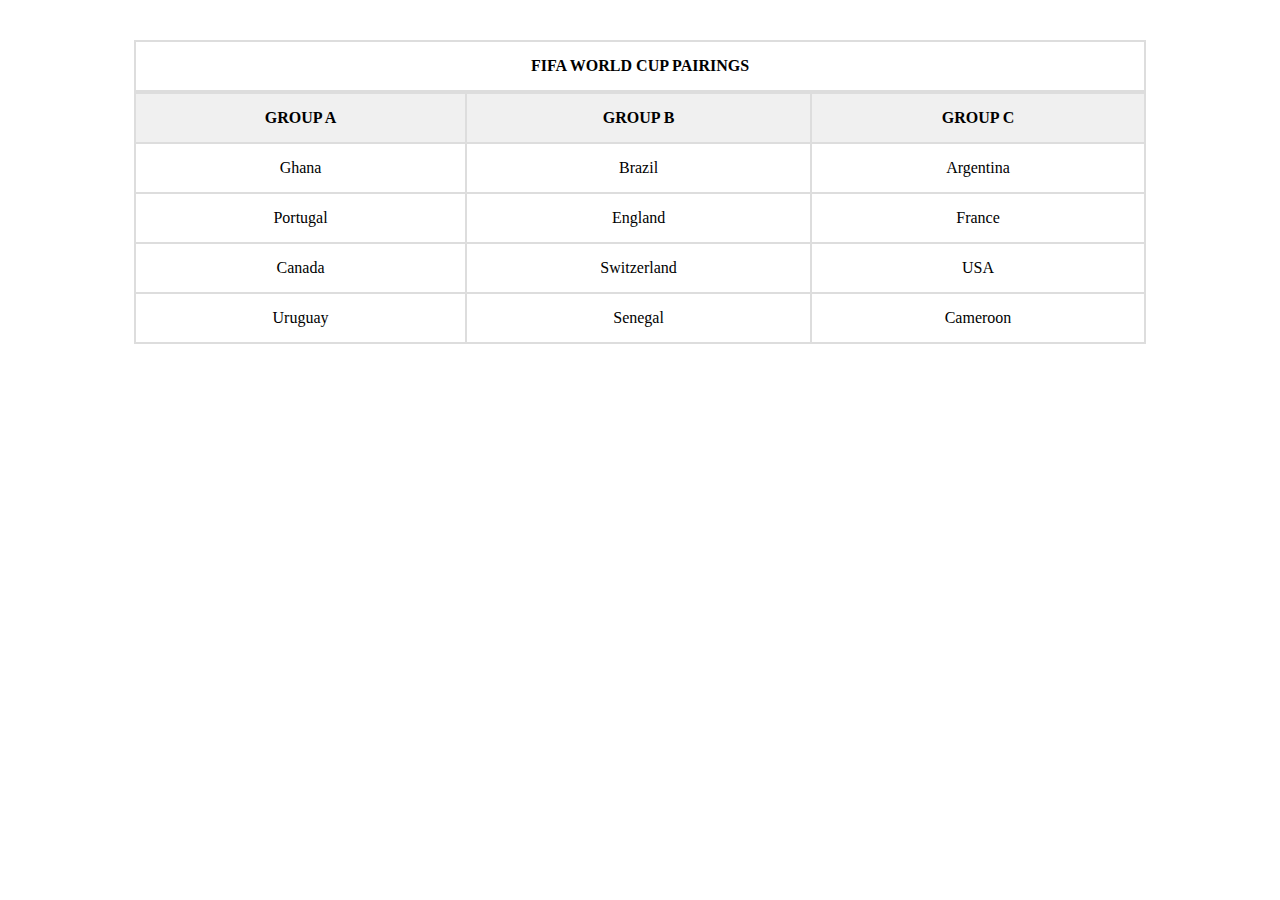
<file: index.html>
<!DOCTYPE html>
<html>
<head>
	<title>World Cup Tournament</title>
	<style>
		.table-container {
			width: 80%;
			margin: 40px auto;
			text-align: center;
		}
		
		table {
			border-collapse: collapse;
			width: 100%;
		}
		
		th, td {
			border: 2px solid #ddd;
			padding: 15px;
			text-align: center;
		}
		
		th {
			background-color: #f0f0f0;
		}
        #outer-table{
            border: 5px solid;
            border-collapse: collapse;
        }
                
	</style>
</head>
<body>
	<div class="table-container">
				
		<table class="outer-table">
            <td class="ou-table"><b>FIFA WORLD CUP PAIRINGS</b></td>
            <table class="All">
			
                <tr>
                    <th>GROUP A</th>
                    <th>GROUP B</th>
                    <th>GROUP C</th>
                </tr>
                
                <!-- Table Row 1 -->
                <tr>
                    <td>Ghana</td>
                    <td>Brazil</td>
                    <td>Argentina</td>
                </tr>
                
                <!-- Table Row 2 -->
                <tr>
                    <td>Portugal</td>
                    <td>England</td>
                    <td>France</td>
                </tr>
                
                <!-- Table Row 3 -->
                <tr>
                    <td>Canada</td>
                    <td>Switzerland</td>
                    <td>USA</td>
                </tr>
                <!-- Table Row 4 -->
                <tr>
                    <td>Uruguay</td>
                    <td>Senegal</td>
                    <td>Cameroon</td>
                </tr>
                
            </table>
        </table>
	</div>
</body>
</html>
</file>
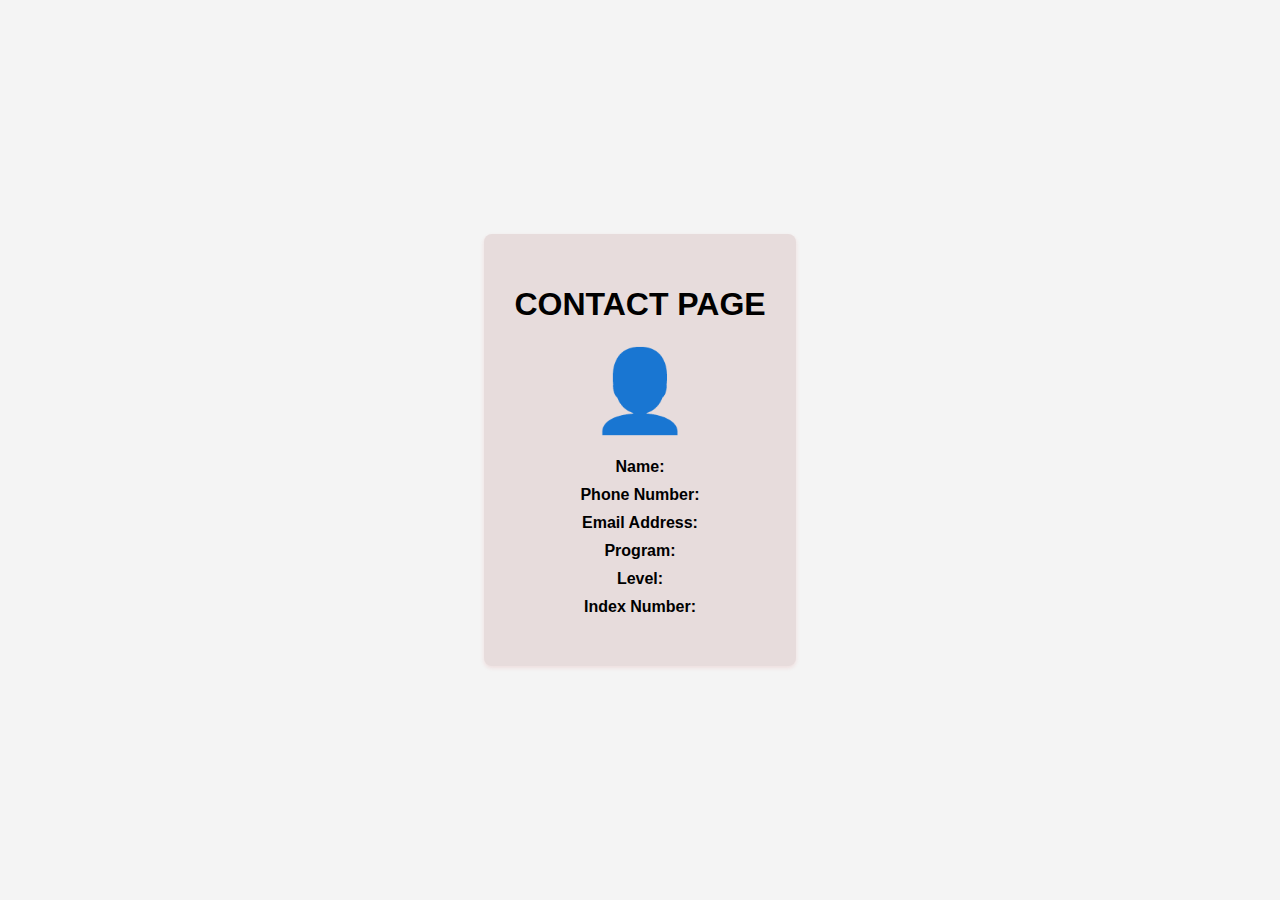
<file: image.html>
<!DOCTYPE html>
<html lang="en">
<head>
    <meta charset="UTF-8">
    <meta name="viewport" content="width=device-width, initial-scale=1.0">
    <title>Contact Page</title>
    <link rel="stylesheet" href="style.css">
</head>
<body>
    <div class="container">
        <h1>CONTACT PAGE</h1>
        <div class="profile-icon">
            &#128100;  </div>
        <div class="info">
            <p><strong>Name:</strong></p>
            <p><strong>Phone Number:</strong></p>
            <p><strong>Email Address:</strong></p>
            <p><strong>Program:</strong></p>
            <p><strong>Level:</strong></p>
            <p><strong>Index Number:</strong></p>
        </div>
    </div>
</body>
</html>
</file>
<file: style.css>
body {
    display: flex;
    justify-content: center;
    align-items: center;
    min-height: 100vh;
    margin: 0;
    font-family: sans-serif;
    background-color: #f4f4f4; /* Light background */
}

.container {
    text-align: center;
    background-color: #e7dcdc;
    padding: 30px;
    border-radius: 8px;
    box-shadow: 0 2px 4px rgba(194, 33, 33, 0.1);
}

.profile-icon {
    font-size: 5em;
    margin-bottom: 20px;
}

.info {
    text-align: center;
    margin: 20px auto;
    width: 250px; /* Adjust width as needed */
}

.info p {
    margin: 10px 0;
}
</file>
